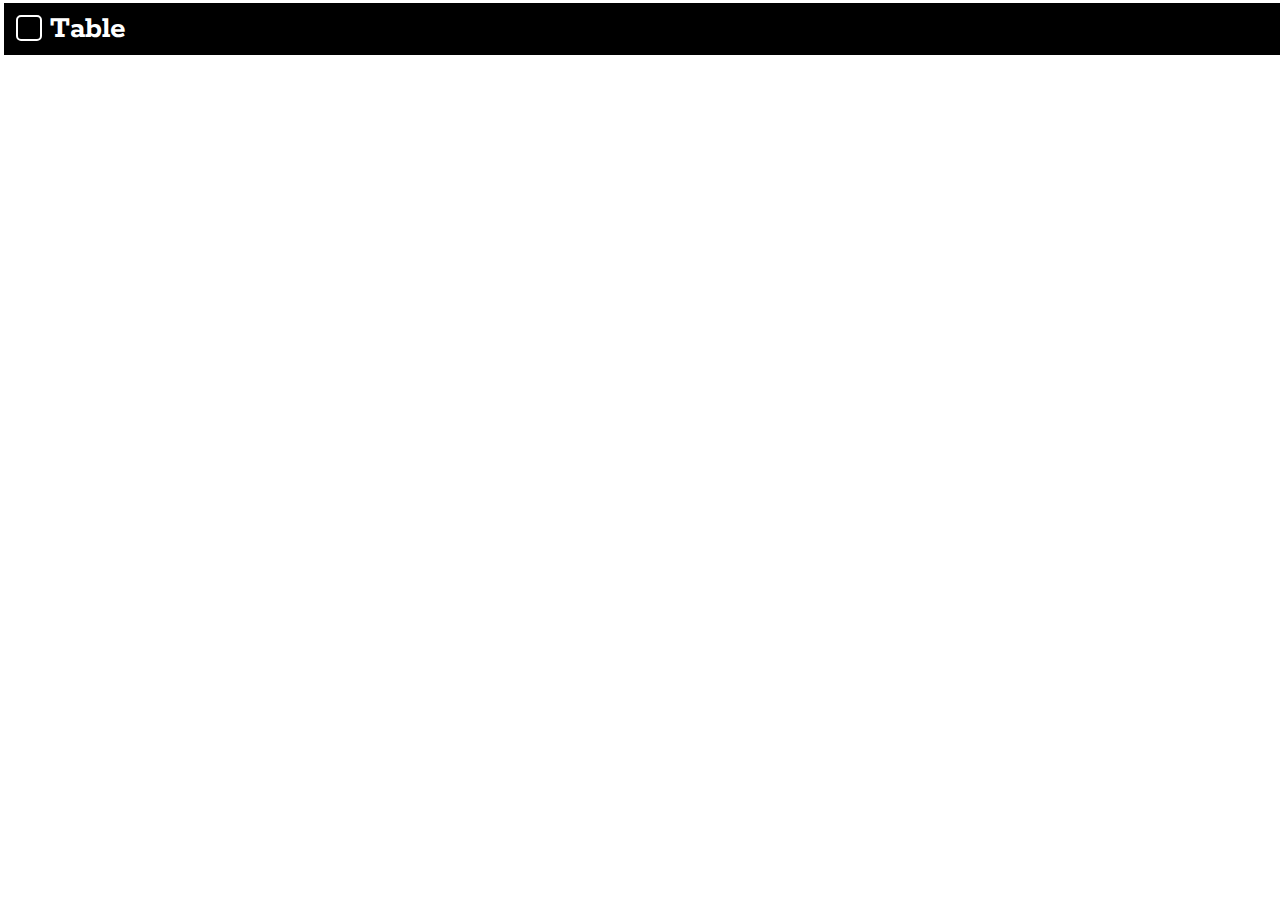
<file: table/index.html>
<!doctype html>

<html lang="en">
    <head>
        <meta charset="utf-8">
        <script src="https://ajax.googleapis.com/ajax/libs/jquery/1.12.0/jquery.min.js"></script>
    
        <title>Kai Card Game Table</title>
        <meta name="description" content="Kai Card Game">
        <meta name="author" content="Kai Salmon">
        
        <link rel="stylesheet" href="../css/styles.css?v=1.0">
        <link rel="stylesheet" href="../css/table.css?v=1.0">
        <link href='https://fonts.googleapis.com/css?family=Rokkitt' rel='stylesheet' type='text/css'>
    
        <!--[if lt IE 9]>
        <script src="http://html5shiv.googlecode.com/svn/trunk/html5.js"></script>
        <![endif]-->
    </head>
    
    <body>          
        <h1>Table</h1>
        <div id="table">
            
        </div>
        <script src="../js/renderCard.js"></script>
        <script src="table.js"></script>
        <script src="../js/header.js"></script>
    </body>
</html>
</file>
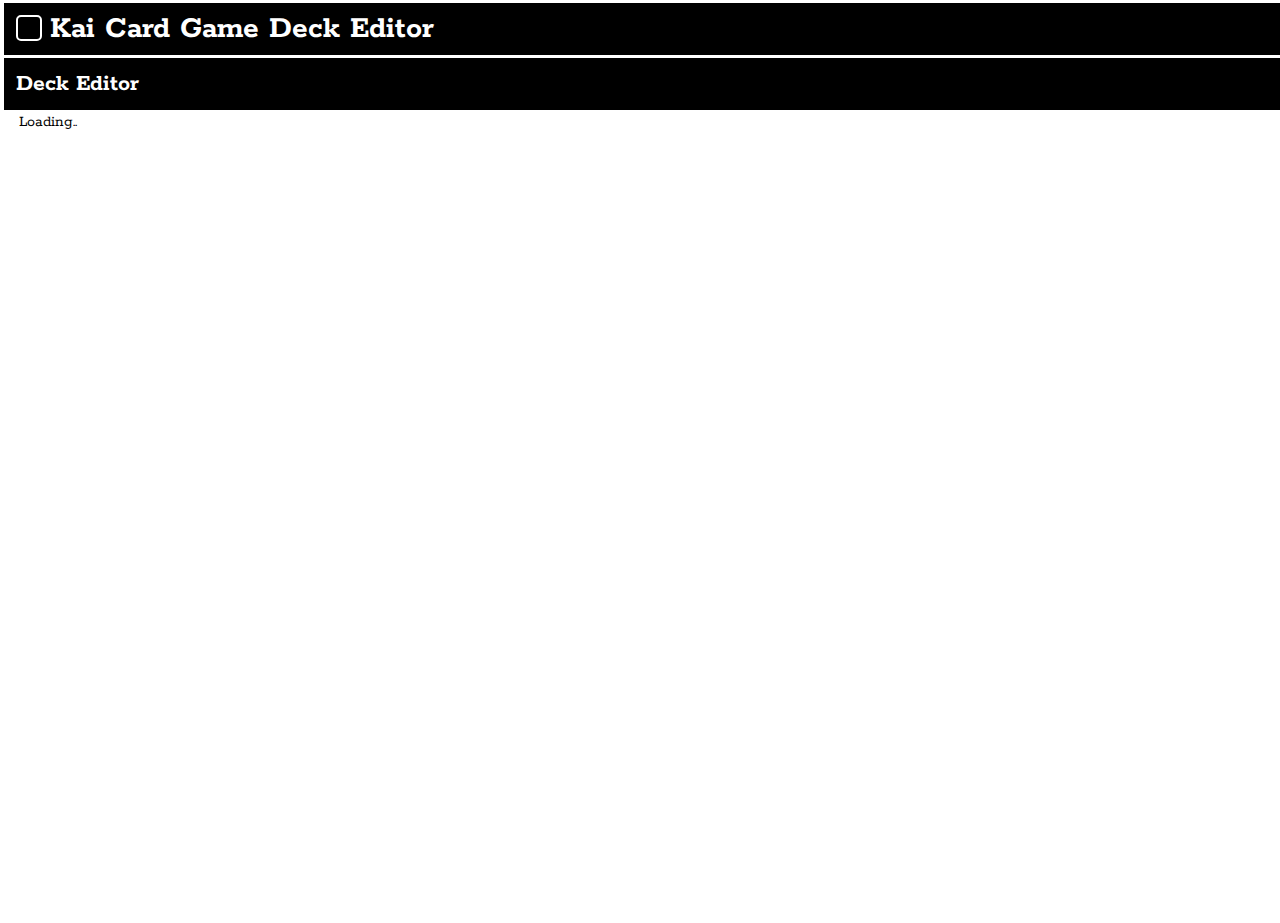
<file: deckEditor.html>
<!doctype html>

<html lang="en">
    <head>
        <meta charset="utf-8">
        <script src="https://ajax.googleapis.com/ajax/libs/jquery/1.12.0/jquery.min.js"></script>
    
        <title>Kai Card Game Deck Editor</title>
        <meta name="description" content="Kai Card Game">
        <meta name="author" content="Kai Salmon">
        
        <link rel="stylesheet" href="css/styles.css?v=1.0">
        <link rel="stylesheet" href="css/deckEditor.css?v=1.0">
        <link href='https://fonts.googleapis.com/css?family=Rokkitt' rel='stylesheet' type='text/css'>
    
        <!--[if lt IE 9]>
        <script src="http://html5shiv.googlecode.com/svn/trunk/html5.js"></script>
        <![endif]-->
    </head>
    
    <body>       
        <h1>Kai Card Game Deck Editor</h1>
        <h2>Deck Editor</h2>
        <div id="editor"></div>
        <script src="js/renderCard.js"></script>
        <script src="js/deckEditor.js"></script>
        <script src="js/header.js"></script>
    </body>
</html>
</file>
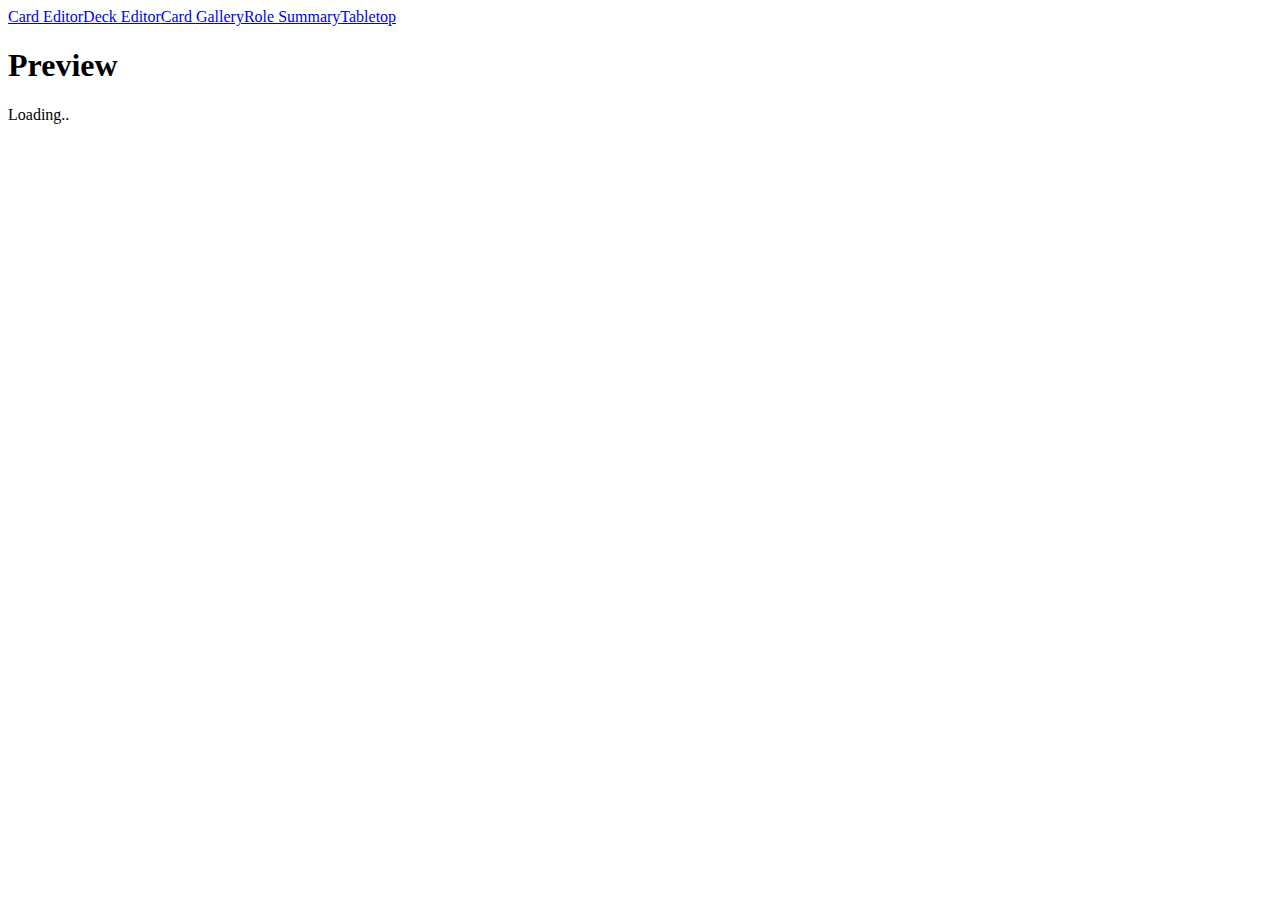
<file: print.html>
<!doctype html>

<html lang="en">
    <head>
        <meta charset="utf-8">
        <script src="https://ajax.googleapis.com/ajax/libs/jquery/1.12.0/jquery.min.js"></script>
    
        <title>Kai Card Game Shenanigans</title>
        <meta name="description" content="Kai Card Game">
        <meta name="author" content="Kai Salmon">
        
        <link rel="stylesheet" id="css" href="https://cardgame-kaiexample.c9users.io/css/styles.1.css">
        <link href='https://fonts.googleapis.com/css?family=Rokkitt' rel='stylesheet' type='text/css'>
        <link href='https://fonts.googleapis.com/css?family=Satisfy' rel='stylesheet' type='text/css'>
        
        <!--[if lt IE 9]>
        <script src="http://html5shiv.googlecode.com/svn/trunk/html5.js"></script>
        <![endif]-->
    </head>
    
    <body>      
        <h1>    
             Preview  
        </h1>
        <div id="print"></div>
        <script src="js/renderCard.js"></script>
        <script src="js/print.js"></script>
        <script src="js/header.js"></script>
        <script type="text/javascript">
            /* global $ */
            $('body').click(function(){
                console.log($('#css').prop('href'));
                if($('#css').prop('href') == 'https://cardgame-kaiexample.c9users.io/css/styles.1.css')
                    $('#css').prop('href', 'https://cardgame-kaiexample.c9users.io/css/styles.css');
                else
                    $('#css').prop('href', 'https://cardgame-kaiexample.c9users.io/css/styles.1.css');
                renderAll();
            });
        </script>
    </body>
</html>
</file>
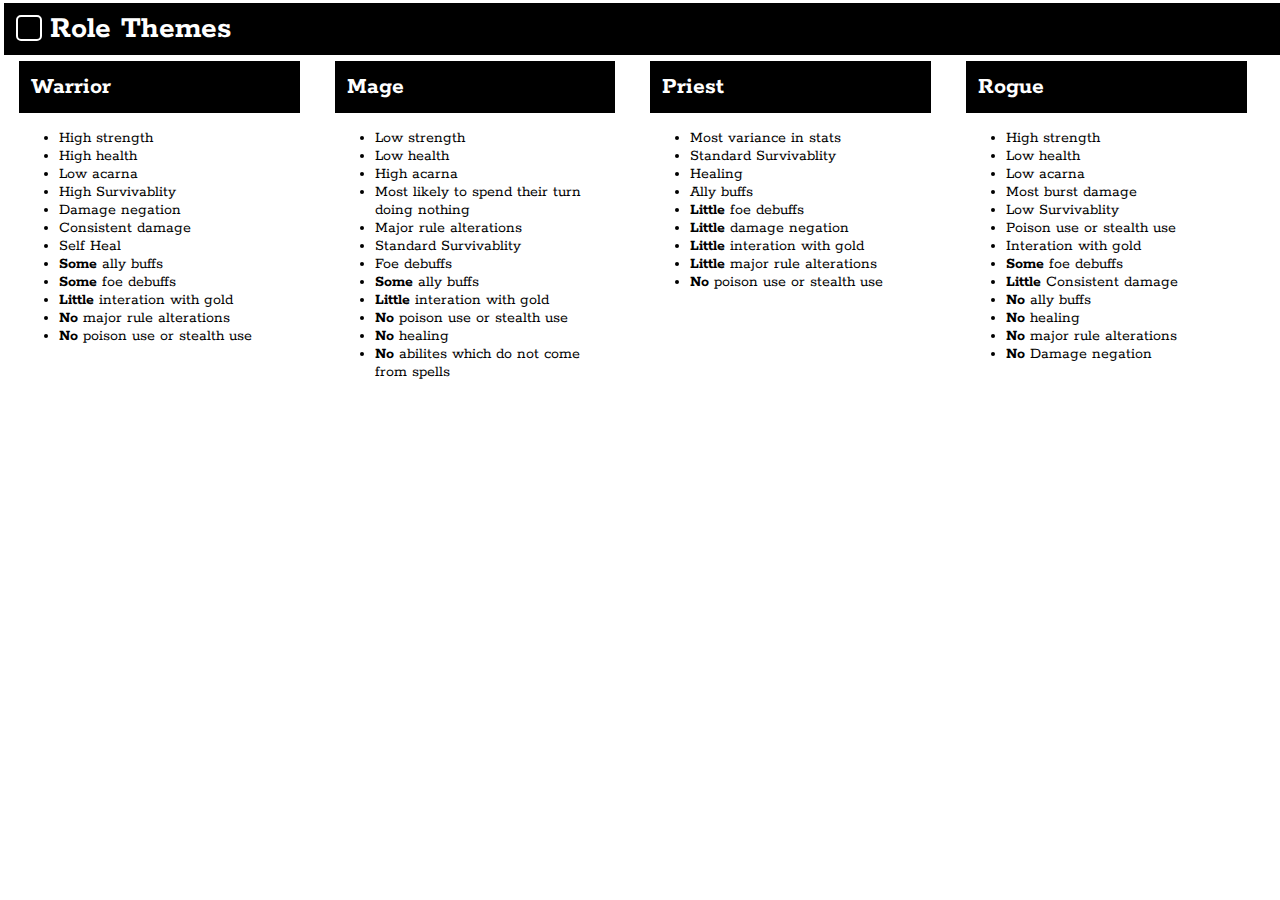
<file: roles.html>
<!doctype html>

<html lang="en">
    <head>
        <meta charset="utf-8">
        <script src="https://ajax.googleapis.com/ajax/libs/jquery/1.12.0/jquery.min.js"></script>
    
        <title>Kai Card Game Shenanigans</title>
        <meta name="description" content="Kai Card Game">
        <meta name="author" content="Kai Salmon">
        
        <link rel="stylesheet" href="css/styles.css?v=1.0">
        <link href='https://fonts.googleapis.com/css?family=Rokkitt' rel='stylesheet' type='text/css'>
    
        <!--[if lt IE 9]>
        <script src="http://html5shiv.googlecode.com/svn/trunk/html5.js"></script>
        <![endif]-->
    </head>
    
    <body>       
        <h1>Role Themes</h1>
        <div style="display:inline-block; width:22%; min-width:225px; vertical-align:top;">
            <h2>Warrior</h2>
            <ul>
                <li>High strength</li>
                <li>High health</li>
                <li>Low acarna</li>
                <li>High Survivablity</li>
                <li>Damage negation</li>
                <li>Consistent damage</li>
                <li>Self Heal</li>
                <li><b>Some</b> ally buffs</li>
                <li><b>Some</b> foe debuffs</li>
                <li><b>Little</b> interation with gold</li>
                <li><b>No</b> major rule alterations</li>
                <li><b>No</b> poison use or stealth use</li>
            </ul>
        </div>
        <div style="display:inline-block; width:22%; min-width:225px; vertical-align:top;">
            <h2>Mage</h2>
            <ul>
                <li>Low strength</li>
                <li>Low health</li>
                <li>High acarna</li>
                <li>Most likely to spend their turn doing nothing</li>
                <li>Major rule alterations</li>
                <li>Standard Survivablity</li>
                <li>Foe debuffs</li>
                <li><b>Some</b> ally buffs</li>
                <li><b>Little</b> interation with gold</li>
                <li><b>No</b> poison use or stealth use</li>
                <li><b>No</b> healing</li>
                <li><b>No</b> abilites which do not come from spells</li>
            </ul>
        </div>
          <div style="display:inline-block; width:22%; min-width:225px; vertical-align:top;">
            <h2>Priest</h2>
            <ul>
                <li>Most variance in stats</li>
                <li>Standard Survivablity</li>
                <li>Healing</li>
                <li>Ally buffs</li>
                <li><b>Little</b> foe debuffs</li>
                <li><b>Little</b> damage negation</li>
                <li><b>Little</b> interation with gold</li>
                <li><b>Little</b> major rule alterations</li>
                <li><b>No</b> poison use or stealth use</li>
            </ul>
        </div>
          <div style="display:inline-block; width:22%; min-width:225px; vertical-align:top;">
            <h2>Rogue</h2>
            <ul>
                <li>High strength</li>
                <li>Low health</li>
                <li>Low acarna</li>
                <li>Most burst damage</li>
                <li>Low Survivablity</li>
                <li>Poison use or stealth use</li>
                <li>Interation with gold</li>
                <li><b>Some</b> foe debuffs</li>
                <li><b>Little</b> Consistent damage</li>
                <li><b>No</b> ally buffs</li>
                <li><b>No</b> healing</li>
                <li><b>No</b> major rule alterations</li>
                <li><b>No</b> Damage negation</li>
            </ul>
        </div>
        <script src="js/header.js"></script>
    </body>
</html>
</file>
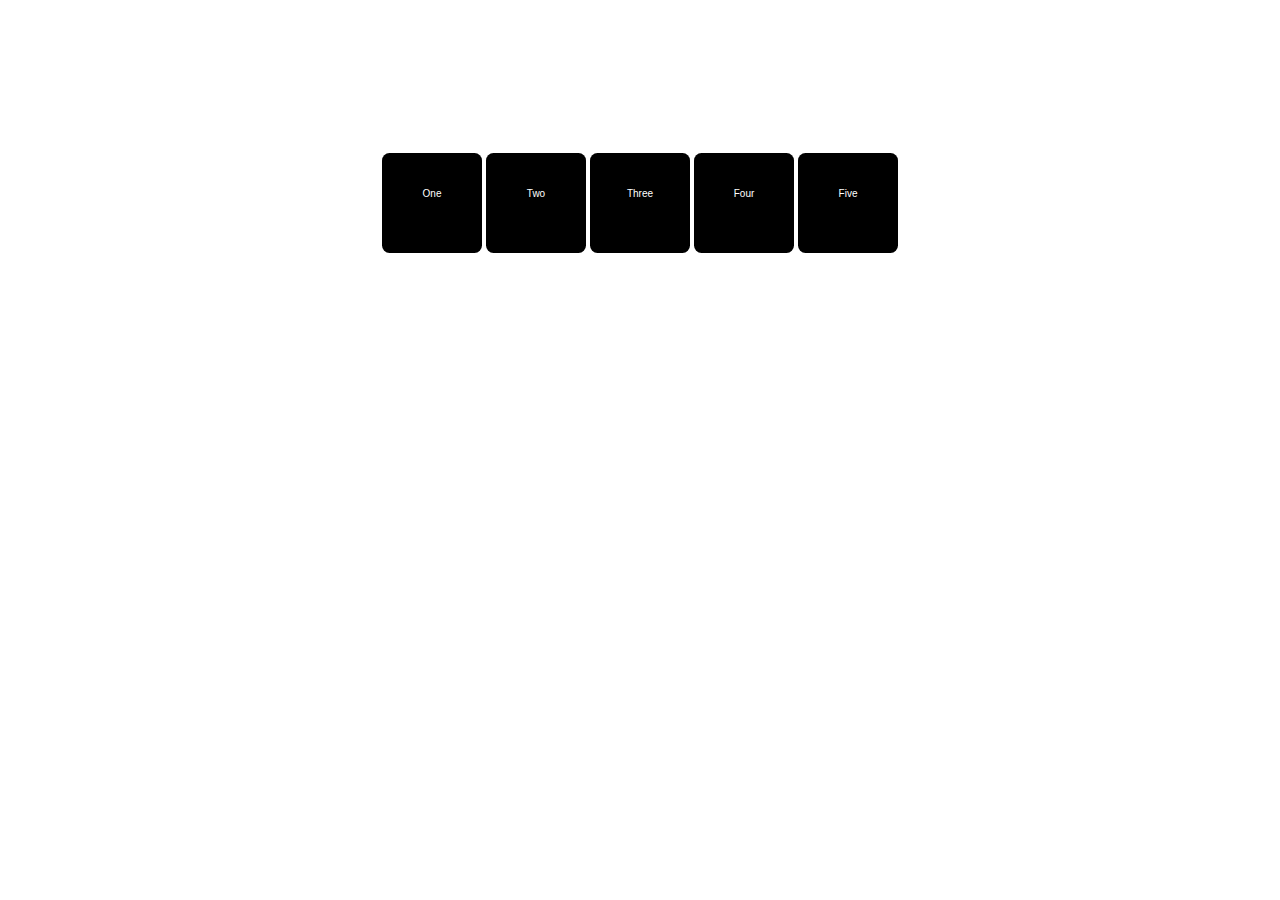
<file: test.html>
<head>
    <script src="https://ajax.googleapis.com/ajax/libs/jquery/1.12.0/jquery.min.js"></script>
    <style type="text/css">
    body{
        text-align:center;
    }
        .wrapper div{
            display: inline-block;
            width:200px;
            height:200px;
            margin:3px;
            padding:10px;
            font-size:20px;
            text-align:center;
            padding-top:70px;
            box-sizing: border-box;
            background: black;
            color: white;
            text-shadow:black 0 0 3px;
            border-radius:15px;
            transform:scale(0.5,0.5);
            margin-right:-50px;
            margin-left:-50px;
            position:relative;
            top:0;
            font-family: Helvetica;
            transition: all .5s ease-in-out;
        }
        .wrapper div:hover, .wrapper div:focus{
            transform:scale(1,1);
            margin-right:3px;
            margin-left:3px;
            filter: none;
        }
        
        .wrapper{
            margin-top:100px;
        }
        
        input{
            width:100%;
            height:100%;
            top:0;
            left:0;
            opacity: 0;
            position:absolute;
        }
    </style>
</head>

<body>
    <div class="wrapper">
        <div>
            One
        </div>
         <div>
             Two
        </div>
        <div>
            Three
        </div>
        <div>
            Four
        </div>
        <div>
            Five
        </div>
    </div>
    <script>
        /*global $*/
    
        $(document).ready(function(){
            $('.wrapper div').append($('<input type="color">').change(function(){
                $(this).closest('div').css('background', $(this).val());
            }))
        });
    </script>
</body>
</file>
<file: css/styles.css>
body{
	font-family: 'Rokkitt';
    box-sizing: border-box;
	padding:0;
	margin:0;
	margin-left:4px;
}
input, select, textarea, button{font-family:inherit;resize: none;margin:2px;}

button {
  -webkit-border-radius: 10;
  -moz-border-radius: 10;
  border-radius: 10px;
  color: #ffffff;
  background: #000000;
  padding: 5px 10px 5px 10px;
  border-style: none;
  text-decoration: none;
  font-weight: bold;
}

button > *{
  color: black;
  background: transparent;
  padding: 0;
  border-style: none;
  text-decoration: none;
  font-weight: normal;
}

button:hover {
  background: #cccccc;
  text-decoration: none;
}

img[src*="loadImage"]{
    filter: invert(100%);
}

.dropdown {
    position: relative;
    display: inline-block;
}

textarea.descr{
	width: calc(100% - 600px);
	min-width: 200px;
}

.dropdown-content {
    display: none;
    position: absolute;
    background-color: #f9f9f9;
    box-shadow: 0px 8px 16px 0px rgba(0,0,0,0.2);
    padding: 12px 16px;
    z-index: 1;
}

.dropdown:hover .dropdown-content {
    display: block;
}

body > div{
	margin-left: 15px;
	margin-right: 15px;
}

textarea{
	height:1em;
}


header,h2,h3{
	background: black;
	color:white;
	padding: 0.5em;
	margin-top:3px;
	margin-bottom:3px;
}

h3{
	margin-top:0;
	padding:0;
	padding-left:0.5em;
	margin-bottom:0;
}

.card_row{
  padding-top: 5px;
  padding-bottom: 5px;
}

.card_row > *{
    vertical-align: middle;
}

.card_row:nth-of-type(2n){
	background-color: #DDD;
}

label{
	padding-left: 5px;
	padding-right: 2px;
	font-weight: bold;
}

.card{
	border:4px solid black !important;
	border-radius: 5px !important;
	width: 5cm !important;
	height:7cm;
	margin:6px;
	display: inline-block;
	position: relative;
	background-color: white !important;
}
.card > *{
    box-sizing: border-box;
}

.card .titlebar{
	color: black !important;
	overflow:hidden;
	padding:3px;
	padding-top:11px;
	border-bottom: solid black 4px;
	width:100%;
	font-weight: bold;
	font-size: 18px;
	text-align: center;
	height:40px;
	vertical-align: middle;
	overflow-x: hidden;
	white-space: nowrap;
}


.card.Race .titlebar, .card.Class .titlebar, .card.Relic .titlebar, .card.Hero .titlebar{
	padding-left:34px;
}

.card .cost{
	position: absolute;
	top:3px !important;
	left:5px  !important;
	padding-left:10px;
	padding-top:13px;
	font-size: 16px;
	width: 31px;
	height: 31px;
	background-image: url("../include/loadImage.php?icon=swap-bag");
    filter:invert(100%);
	background-size: 100% 100%;
}

.card .descr{
	color: black !important;
	position: absolute;
	bottom:0px;
	border-top:3px solid black;
	height: 100px;
	width:100%;
	padding:5px;
	vertical-align: middle;
	text-align: center;
}

.card .descr.small{
	padding:1px;
	line-height: 0.9em;
}

.card .descr.tiny{
	line-height: 0.75em;
}

.card .descr p{
	margin:5px;
}

.card .sideBar{
	position: absolute;
	top:40px;
	right:0;
	padding-top: 5px;
	text-align: center;
	font-size: 16px;
	width: 40px;
	height: calc(100% - 40px - 100px);
	text-align: center;
}

.card.Race .sideBar, .card.Hero .sideBar{
	right: inherit;
	left: 3px;
}

.card .cost, .card .sideBar > div{
	font-weight: bold;
	color: white;
	text-shadow:
		-1px -1px 0 black,  
	     1px -1px 0 black,
	    -1px  1px 0 black,
	     1px  1px 0 black;
}
.card .sideBar > div{  
	box-sizing: border-box;
  	-moz-box-sizing: border-box;
  	-webkit-box-sizing: border-box;
	width:35px;
	height:35px;
	padding:10px;
	font-size: 16px;
	background-size: 100% 100%;
}

.card .sideBar .strength, .card .descr .strength{
	background-image: url("../include/loadImage.php?icon=crossed-swords");
    filter:invert(100%);
}

.card .sideBar .arcana, .card .descr .arcana{
	background-image: url("../include/loadImage.php?icon=seven-pointed-star");
    filter:invert(100%);
}

.card .sideBar .health, .card .descr .health{
	background-image: url("../include/loadImage.php?icon=heart");
    filter:invert(100%);
}

.card .icon{
	position:absolute;
	width: calc(5cm - 65px);
	height: calc(5cm - 65px);
	left:25px;
	top:40px;
}

.card.Race .icon,  .card.Hero .icon{
	left:35px;
}
.card.Class .icon{
	left:15px;
}

.card .icon.focus{
	top:80px;
	width: calc(5cm - 55px);
	height: calc(5cm - 55px);
}
.card .role{
	color: black !important;
	padding:4px;
	position: absolute;
	background:white;
	border-bottom-right-radius: 10px;
	border-right:2px black solid;
	border-bottom:2px black solid;
}
.card.Hero .role{
	padding:4px;
	position: absolute;
	right:0;
	background:white;
	border-bottom-right-radius: 0px;
	border-bottom-left-radius: 10px;
	border-right:0px black solid;
	border-bottom:2px black solid;
	border-left:2px black solid;
}
.card .descr .arcana, .card .descr .strength, .card .descr .health{
	position: relative;
	margin-bottom:-0.45em;
	margin-top:-0.2em;
	width:1.4em;
	height:1.4em;
	display: inline-block;
	background-size: 100% 100%;
}


.card .quote{
	font-style: italic;
	font-size:85%;
}

.card .quote::before{
	content: "“";
}

.card .quote::after{
	content: "”";
}

.card .quote::after, .card .quote::before{
	font-size: 1.5em;
	line-height: 0em;
	position: relative;
	top: 3px;
	right:1px;
}

nav{
	display:inline-block;
	vertical-align: middle;
	position: absolute;
	z-index: 100;
}
nav .links{
	transition: opacity 0.4s ease, -webkit-transform 0.4s ease;
	background-color:black;
	border-bottom-left-radius: 6px; 
	border-bottom-right-radius: 6px; 
	padding:5px;
	display:block;
	margin-bottom:-100%;
	opacity:0;
	-webkit-transform-origin: 0% 0%;
	-webkit-transform: scale(1,0);
}

nav:hover .links{
	opacity:1;	
	transition: opacity 0.4s ease, -webkit-transform 0.4s ease;
	-webkit-transform: scale(1,1);
}

nav .thumb{
	width:1em;
	height:1em;
	display:inline-block;
	padding:3px;
	border:2px black solid;
	border-radius: 5px;
	filter:invert(1);
	-webkit-filter:invert(1);
	background-color:white;
	background-size: 100% 100%;
	background-image: url("../include/loadImage.php?icon=menu");
    filter:invert(100%);
	margin:4px;
}

nav a{
	display:block;
	color:white;
}

header h1{
	padding:0;
	margin:0;
	margin-left:1.2em;
	display: inline-block;
}
</file>
<file: css/table.css>
body{
    -webkit-user-select: none; /* Chrome/Safari */        
    -moz-user-select: none; /* Firefox */
    -ms-user-select: none; /* IE10+ */
    
    /* Rules below not implemented in browsers yet */
    -o-user-select: none;
    user-select: none;
    overflow-y: hidden;
}

.draggable{
    position: absolute;
    cursor:grab;
}


.grabbed{
    box-shadow: 10px 10px 3px rgba(0,0,0,0.5);
    margin-left:-10px;
    margin-top:-10px;
    z-index: 90;
}
 
img {
   pointer-events: none;
}

.deck{
    border:4px solid black;
	border-radius: 5px;
	width: 5cm;
	height:5cm;
	margin:2.5px;
	display: block;
	position: relative;
	background-color: white;
	cursor:pointer;
    box-sizing: border-box;
	overflow:hidden;
	text-align:center;
	padding-top:20px;
	font-size:20px;
}

.card.facedown > *{
    display: none;
}

.card.hand{
    -o-filter:invert(20%);
    -webkit-filter:invert(20%);
    -moz-filter:invert(20%);
    filter:invert(20%);
}


.card:hover .show{
    display:block;
}

#contextmenu{
    position: absolute;
    display:inline-block;
    border:solid 1px black;
    background:white;
    z-index:999;
    width:150px;
}

#contextmenu button{
    display:block;
    width:94%;
}

.card .damage, .gold{
    color:white;
    border-radius:20px;
    font-size: 20px;
    width: 20px;
    height: 20px;

    border: solid 2px black;
    padding-bottom: 30px;
    padding-top: 10px;
    padding-left: 10px;
    padding-right: 20px;
    
    text-align: center;
}
.card .damage{
    background-color: red;
    position: relative;    
    left: 80px;
    top: 10px;
}

.card.stealth .damage{
    background-color: cyan;
    color:black;
    position: relative;    
    left: 80px;
    top: 10px;
}

.gold{
    background-color: gold;
    color:black;
    position: relative;
    margin-left:60px;
    padding:5px;
}

.card.stealth{
    -o-filter:invert(100%);
    -moz-filter:invert(100%);
    -webkit-filter:invert(100%);
    filter:invert(100%);
}

.card{
    transition:transform 0.3s ease-in-out, height 0.3s  ease-in-out, margin-top  0.3s  ease-in-out;
    margin-top:0cm;
    z-index:2;
}


.card > div, .card .icon{
    transition: opacity 0.3s  ease-in-out, top  0.3s  ease-in-out;
}


.card.mini .titlebar, .card.mini .descr, .card.mini .cost, .card.mini .role{
    opacity:0;
}

.card.mini .sideBar{
    top: 0px;
}

.card.mini{
    z-index:1;
    height: 3.5cm;
    left:0px;
    margin-top: 1cm;
    transform:scale(0.65, 0.65);
}

.card.mini .icon{
	top:0px;
}
</file>
<file: css/deckEditor.css>
#editor{
    position: relative;
    height: calc(100vh - 150px);
    padding-bottom: 60px;
}

.card_option .card{
    position: absolute;
    display:none;
    z-index: 1000;
}
.card_option:hover .card{
    display:inline-block;
}
.card .cost{
    padding-left: 0;
}
.card_option{
    display:block;
    position: relative;
    width:100%;
}

.card_set{
    width:240px;
}

.roles{
    width:60px;
}

.card_list, .deck{
    width:300px;
    background-color: #CCC;
    max-height: 80%;
    padding:3px;
}


.deck{
    position: absolute;
    top:2em;
    height: calc(100% - 2em);
    width: 400px;
    left: 350px;
}

.stats{
    position: absolute;
    top: 0;
    background: #CCC;
    padding: 10px;
    margin: 3px;
    width: 200px;
    right: 40px;
    border-radius: 10px;
    box-shadow: rgba(0,0,0,0.5) 5px 5px 5px;
}
</file>
